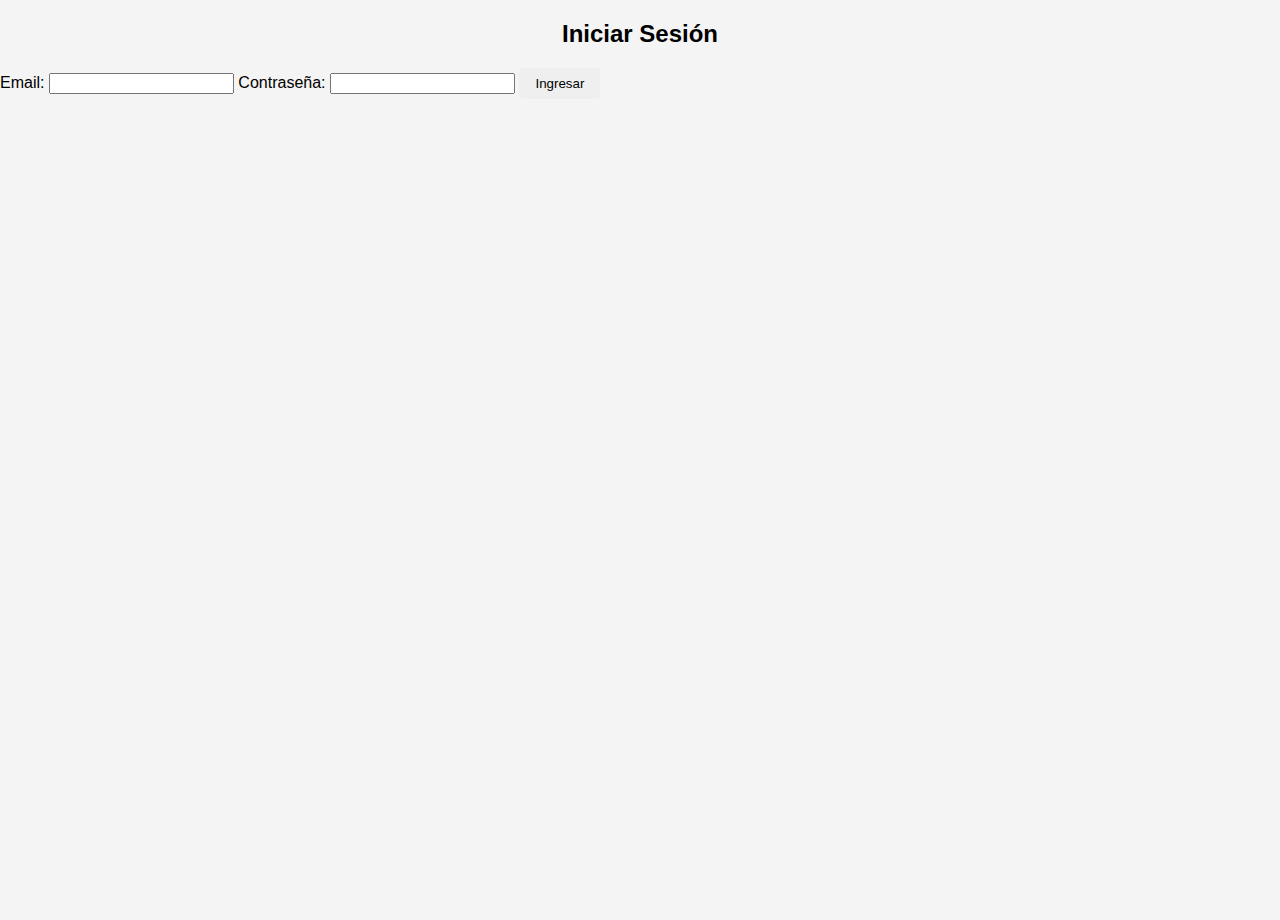
<file: index.html>
<!DOCTYPE html>
<html lang="es">
<head>
    <meta charset="UTF-8">
    <meta name="viewport" content="width=device-width, initial-scale=1.0">
    <title>Inicio de Sesión</title>
    <link rel="stylesheet" href="style.css">
</head>
<body>
    <div class="login-container">
        <h2>Iniciar Sesión</h2>
        <form id="loginForm" method="POST" action="auth.php">
            <label for="email">Email:</label>
            <input type="email" id="email" name="email" required>

            <label for="password">Contraseña:</label>
            <input type="password" id="password" name="password" required>

            <button type="submit">Ingresar</button>
        </form>
    </div>
</body>
</html>
</file>
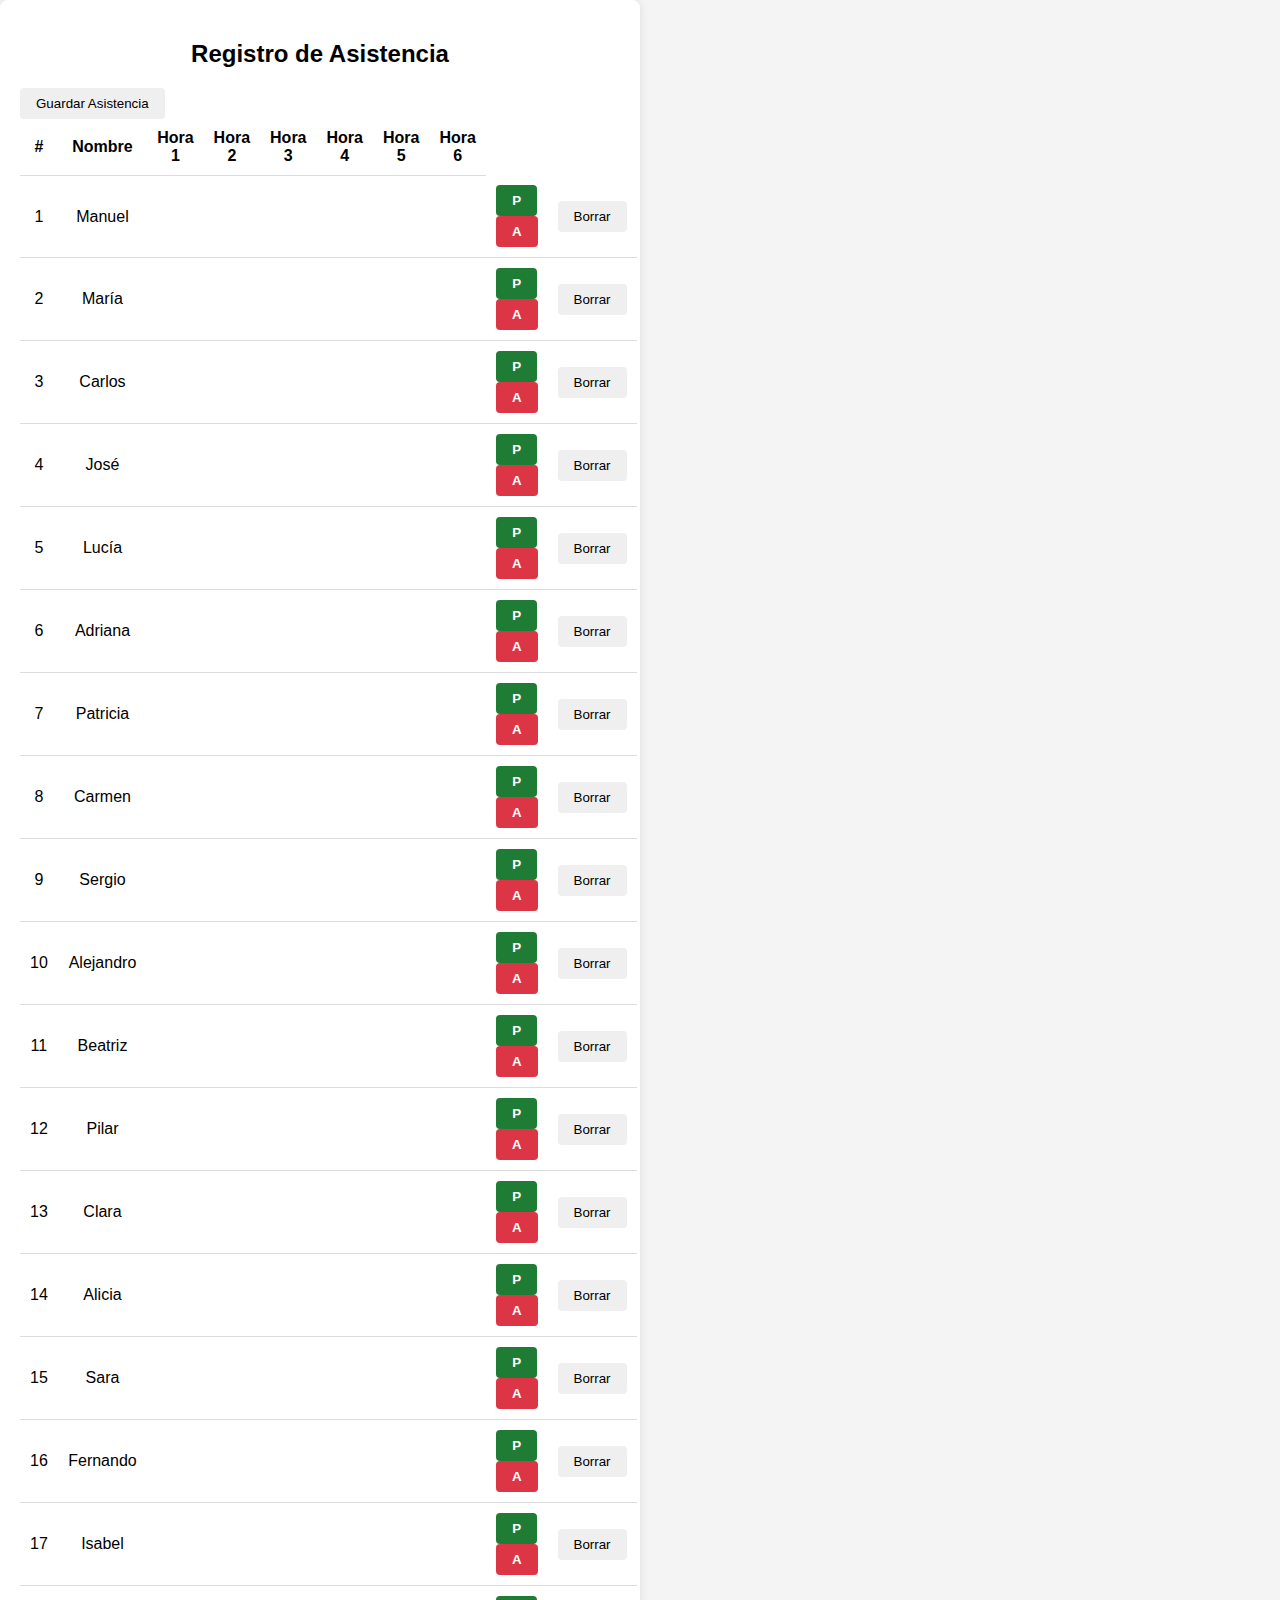
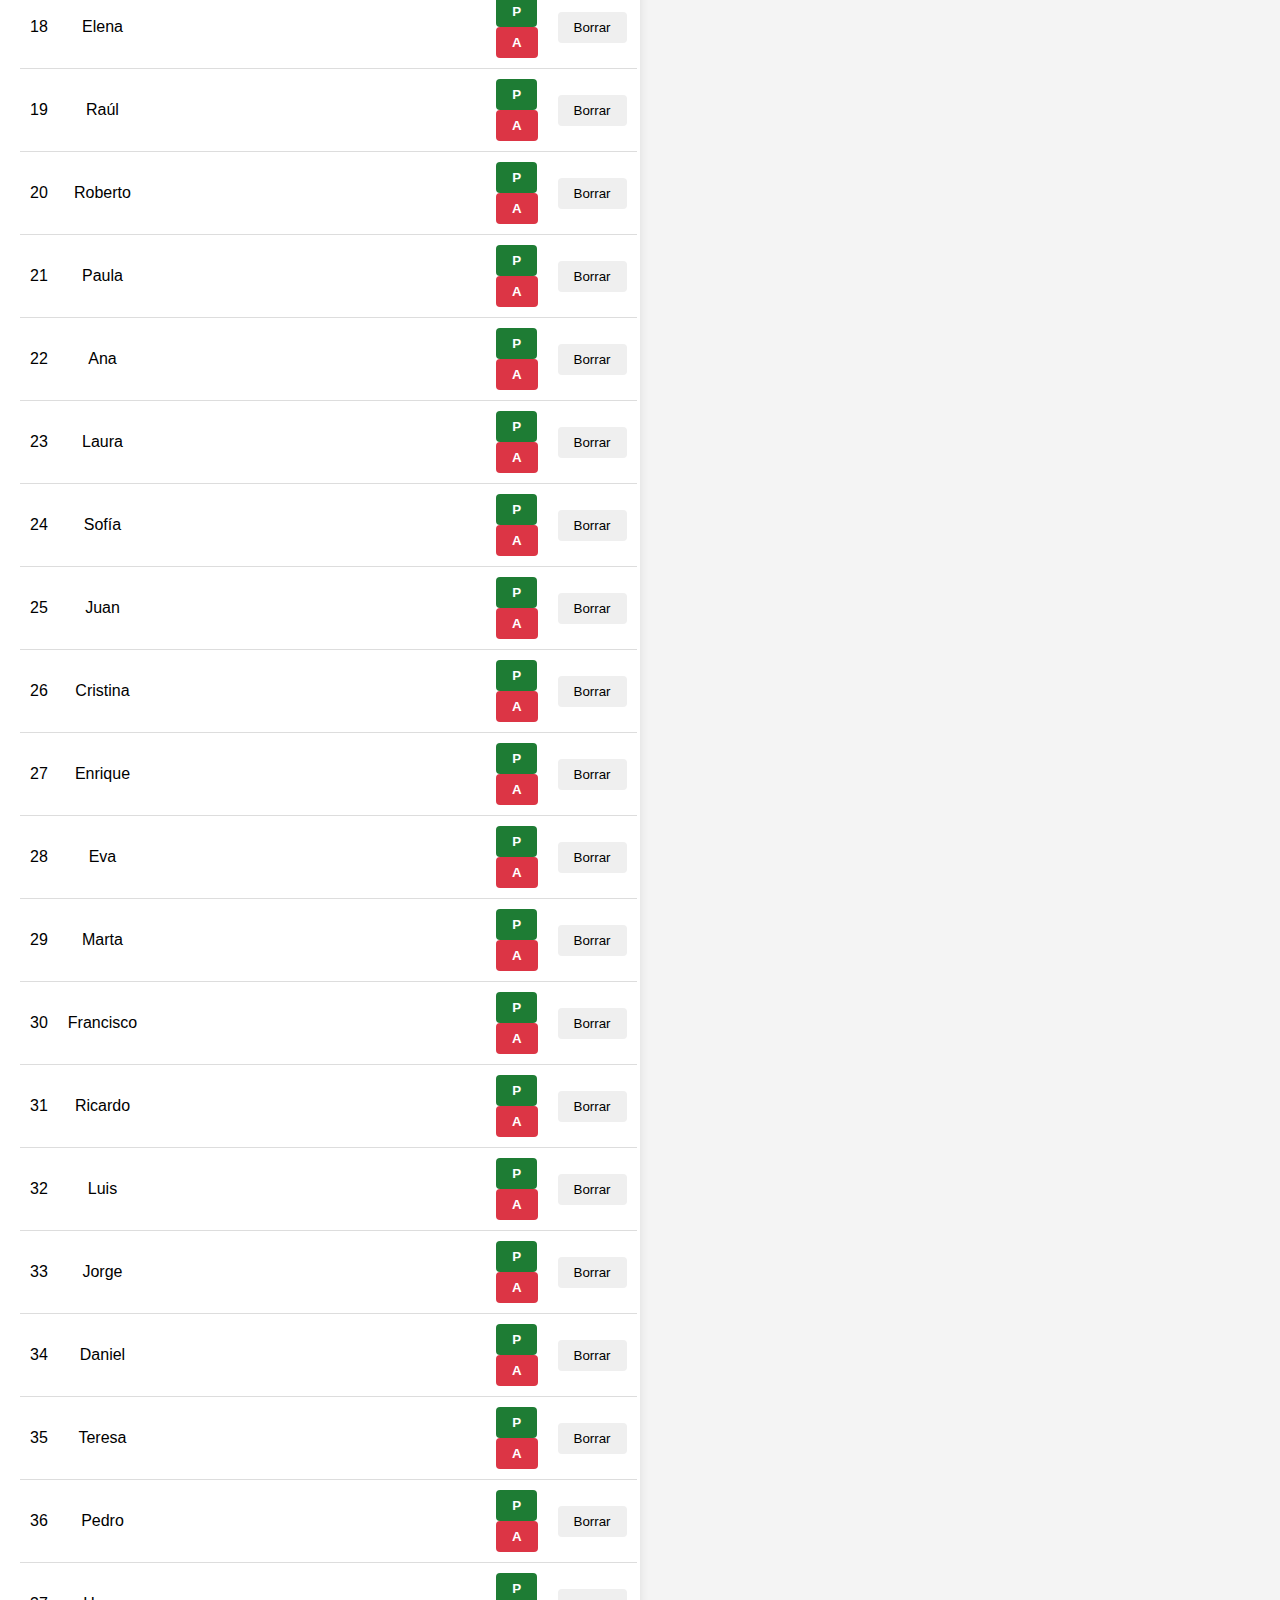
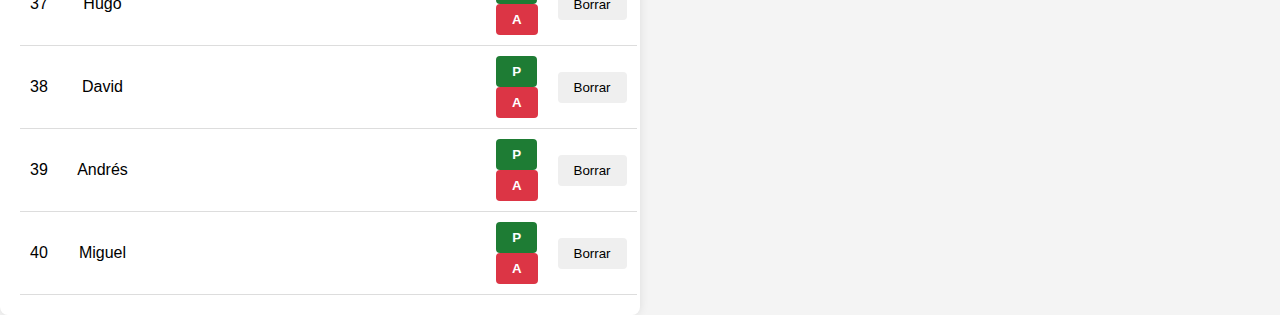
<file: dashboard.html>
<!DOCTYPE html>
<html lang="es">
<head>
    <meta charset="UTF-8">
    <meta name="viewport" content="width=device-width, initial-scale=1.0">
    <title>Panel de Asistencia</title>
    <link rel="stylesheet" href="style.css">
    
</head>


<body>
    
    </script>
    <div class="table-container">
        <h2>Registro de Asistencia</h2>
        <table>
            <thead>
                <tr>
                    <th>#</th>
                    <th>Nombre</th>
                    <th>Hora 1</th>
                    <th>Hora 2</th>
                    <th>Hora 3</th>
                    <th>Hora 4</th>
                    <th>Hora 5</th>
                    <th>Hora 6</th>
                </tr>
            </thead>
            <tbody id="attendanceTable"></tbody>
    <script src="script.js"></script>
    <button id="saveButton">Guardar Asistencia</button>
</body>
</html>
</file>
<file: style.css>
:root{
    --clr-Presente: #1e7c34 ;
    --clr-Ausente: #d4182a;
    --clr-white: #fff;
    --clr-black: black;
  }
body {
    font-family: Arial, sans-serif;
    background-color: #f4f4f4;
    margin: 0;
    padding: 0;
    
    justify-content: center;
    align-items: center;
    height: 100vh;
}

.table-container {
    background-color: #fff;
    padding: 20px;
    border-radius: 8px;
    box-shadow: 0 0 10px rgba(0, 0, 0, 0.1);
    width: 600px;
}

h2 {
    text-align: center;
    margin-bottom: 20px;
}

table {
    width: 100%;
    border-collapse: collapse;
}

th, td {
    padding: 10px;
    text-align: center;
    border-bottom: 1px solid #ddd;
}

button {
    padding: 8px 16px;
    border: none;
    border-radius: 4px;
    cursor: pointer;
}

.presente {
    background-color: var(--clr-Presente);
    color: #fff;
    font-weight: bold;
}
.presente:hover{
    background-color: #28a745;   
}
.ausente {
    background-color: var(--clr-Ausente);
    color: #fff;
    font-weight: bold;
}
.ausente{
    background-color: #dc3545;
}
button:hover {
    opacity: 0.9;
}
</file>
